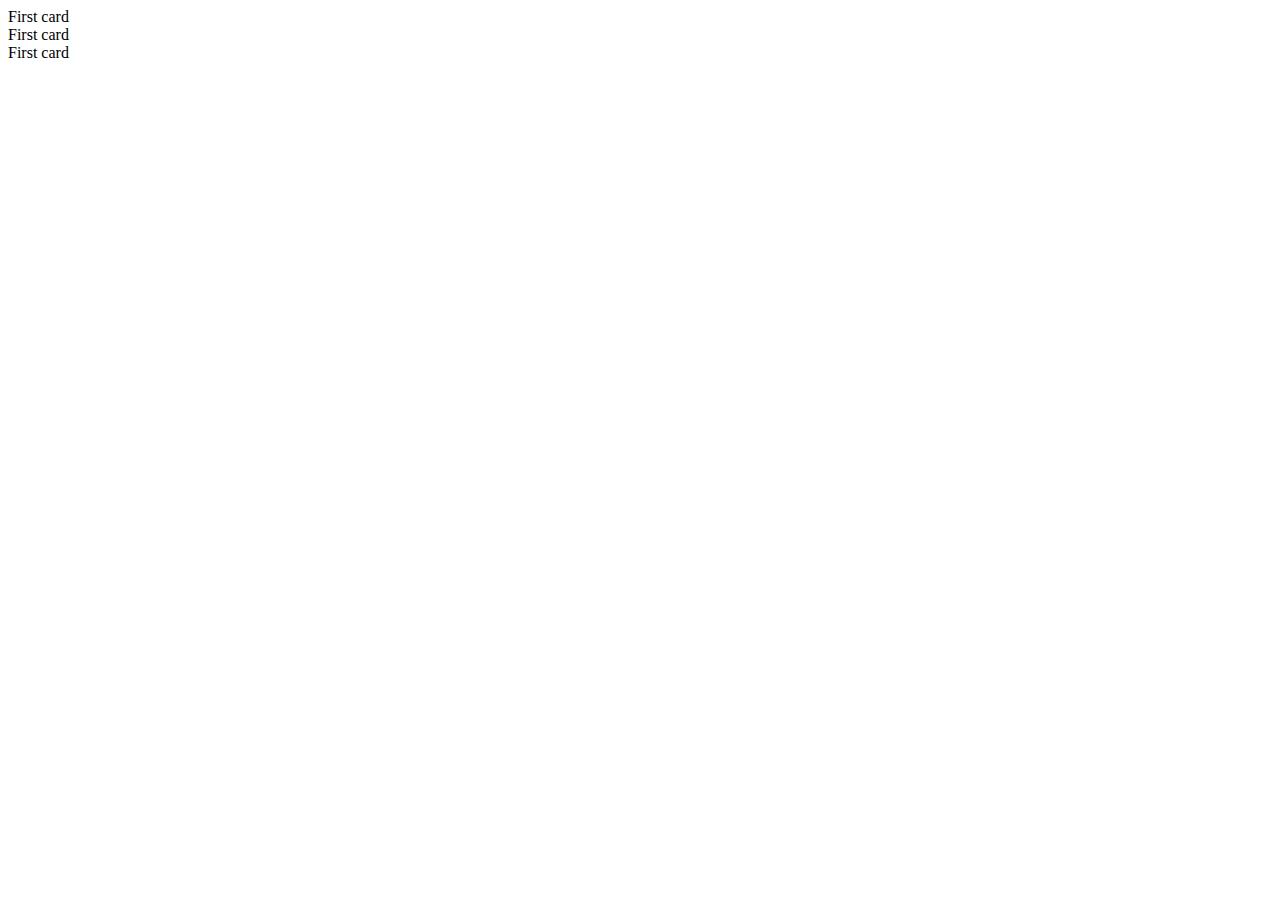
<file: index.html>
<!DOCTYPE html>
<html lang="en">

<head>
  <meta charset="UTF-8" />
  <meta name="viewport" content="width=device-width, initial-scale=1.0" />
  <title>Document</title>
  <!-- Bootstrap cdn -->
  <link href="https://cdn.jsdelivr.net/npm/bootstrap@5.0.2/dist/css/bootstrap.min.css" rel="stylesheet"
    integrity="sha384-EVSTQN3/azprG1Anm3QDgpJLIm9Nao0Yz1ztcQTwFspd3yD65VohhpuuCOmLASjC" crossorigin="anonymous">
  <script src="https://cdn.jsdelivr.net/npm/bootstrap@5.0.2/dist/js/bootstrap.bundle.min.js"
    integrity="sha384-MrcW6ZMFYlzcLA8Nl+NtUVF0sA7MsXsP1UyJoMp4YLEuNSfAP+JcXn/tWtIaxVXM"
    crossorigin="anonymous"></script>
  <!-- Bootstrap cdn -->
  <style>
    /* Sidebar Styles */
    /* #sidebar {
      width: 250px;
      transition: width 0.3s ease;
      background-color: #343a40;
    }
    #sidebar.shrink {
      width: 80px;
    }
    #sidebar .nav-link {
      white-space: nowrap;
      overflow: hidden;
      text-overflow: ellipsis;
      color: #ffffff;
      transition: opacity 0.3s ease;
    }
    #sidebar.shrink .nav-link span {
      display: none;
    }
    #sidebar.shrink .nav-link {
      text-align: center;
    }
    #sidebar .nav-link img {
      width: 30px;
      height: 30px;
      transition: transform 0.3s ease;
    }
    #sidebar.shrink .nav-link img {
      transform: scale(1.2);
    }
    /* Main Content Adjustments */
    /* #main-content {
      flex-grow: 1;
    } */ 
  </style>
</head>
<body>
  
    <div class="container">
      <div class="row">
        <div class="col-lg-4 col-md-6 col-sm-12">
          <div class="card my-3">
            <div class="">First card</div>
          </div>
        </div>
        <div class="col-lg-4 col-md-6 col-sm-12">
          <div class="card shadow border-0">
            <div class="card-body">First card</div>
          </div>
        </div>
        <div class="col-lg-4 col-md-6 col-sm-12">
          <div class="card shadow border-0">
            <div class="card-body">First card</div>
          </div>
        </div>
      </div>
    </div>
  <!-- <div class="container ">
        <div class="d-flex gap-1"> 
      <div>
        <button type="button" class="btn btn-primary">Primary</button>
      </div>
      <div>
        <button type="button" class="btn btn-primary">Primary</button>
      </div>
      <div>
        <button type="button" class="btn btn-primary">Primary</button>
      </div>
      <div>
        <button type="button" class="btn btn-primary">Primary</button>
      </div>
    </div>
    </div> -->
  <!-- <div class="container my-5">
        <div class="w-100 bg-black position-relative" style="height: 500px;">
            <div class="box position-fixed bottom-0 start-0" style="height: 20px;width: 30px;background-color: red;">

            </div>
        </div>
    </div> -->

  <!-- <div class="container">
    <div class="row">
      <div class="col-md-4 col-sm-12">
        <div class="card my-3 border-0" style="height: 100%;">
          <div class="">
            <img src="/pic/robot assistant standing and looking.png" class="d-block img-fluid mx-auto" />
            <div class="about-us-text mx-2 ">
              Our team of developers and financial engineers always place the
              interests of our customers first and swiftly create an appropriate
              and secure solution for every customer request
            </div>
          </div>
        </div>
      </div>
      <div class=" col-md-4 col-sm-12">
        <div class="card my-3  border-0" style="height: 100%;">
          <div class="">
            <img src="/pic/white rocket.png" class="d-block img-fluid mx-auto" />
            <div class="about-us-text mx-2 ">
              Through the implementation of a customer-focused and open-minded strategy, we have established
              ourselves as a leader in the field of payment processing
            </div>
          </div>
        </div>
      </div>
      <div class="col-md-4 col-sm-12">
        <div class="card my-3 border-0" style="height: 100%;">
          <div class="">
            <img src="/pic/front view of dog astronaut looking aside.png" class="d-block img-fluid mx-auto" />
            <div class="about-us-text mx-2">
              Our company's payment processing services are accurate and helpful for a wide variety of
              industries, including e-commerce, retail, gambling and betting, currency, foreign exchange,
              money transfer services, travel and leisure services, social services, and tickets, amongst many
              others </div>
          </div>
        </div>
      </div>
    </div>
  </div> -->

  <!-- <div class="row justify-content-between mt-5">
                    <div class="col-12 col-md-12 col-lg-7">
                        <div class="row">
                            <div class="col-2  "><img src="/pic/mobile credit card and coins.png"
                                    class="d-block img-fluid mx-auto "></div>
                            <div class="col-10  ">MostPay is the most well regarded payment processor that is both
                                transparent and safe. We prioritize the safety of our clients' money and data since we
                                are a regulated financial institution that is subject to supervisory authority and
                                maintains compliance with the PCI DSS</div>
                        </div>
                        <div class="row">
                            <div class="col-2  "><img src="/pic/three grey metal gears.png"
                                    class="d-block img-fluid mx-auto "></div>
                            <div class="col-10">As our payment processing platform is built on top of pre-existing
                                infrastructure, businesses may take advantage of a more straightforward setup process,
                                which lowers the overall cost of implementation</div>
                        </div>
                        <div class="row">
                            <div class="col-2  "><img src="/pic/graduation cap lying on pile of books.png"
                                    class="d-block img-fluid mx-auto "></div>
                            <div class="col-10  ">As we put the requirements of our merchants first, our team of
                                developers, as well as our experts in global payment and compliance, are prepared to
                                assist our customers at every stage of the process</div>
                        </div>
                        <div class="row">
                            <div class="col-2  "><img src="/pic/check machine side view.png"
                                    class="d-block img-fluid mx-auto "></div>
                            <div class="col-10  ">Businesses may easily establish up and accept payments thanks to our
                                streamlined onboarding process and e-commerce payments interfaces</div>
                        </div>
                        <div class="row">
                            <div class="col-2  "><img src="/pic/Laptop at workplace showing growth chart.png"
                                    class="d-block img-fluid mx-auto "></div>
                            <div class="col-10 ">Our team is comprised of the most talented fintech engineers, who have
                                created a bespoke application that streamlines process and enables customers to increase
                                their revenues</div>
                        </div>
                        <div class="row ">
                            <div class="col-2 "><img src="/pic/orange package.png" class="d-block img-fluid mx-auto ">
                            </div>
                            <div class="col-10 ">We offer solutions that are universal and can be modified to any business
                                that the merchant may be involved in</div>
                        </div>

                    </div>
                    <div class="col-5 d-none d-lg-block d-md-none">
                        <div class="col-12 mb-5">
                            <img src="/pic/young men at work.png" class="d-block img-fluid mx-auto advantage-img ">
                        </div>
                        <div class="col-12">
                            <img src="/pic/young people in casual clothes standing.png"
                                class="d-block img-fluid mx-auto advantage-img">
                        </div>
                    </div>
                </div> -->

  <!-- <div class="col">Lorem ipsum dolor sit amet consectetur adipisicing elit. Ullam, provident!</div>
                <div class="col">Lorem, ipsum dolor sit amet consectetur adipisicing elit. Eos, id!</div> -->


  <!-- <div class="col-lg-4 col-md-4 col-sm-12">
                    <img src="/pic/robot assistant standing and looking.png" class="d-block img-fluid mx-auto" />
                    <div class="about-us-text">
                        Our team of developers and financial engineers always place the
                        interests of our customers first and swiftly create an appropriate
                        and secure solution for every customer request
                    </div>
                </div>

                <div class="col-lg-4 col-md-4 col-sm-12">
                    <img src="/pic/white rocket.png" class="d-block img-fluid mx-auto" />
                    <div class="about-us-text">
                        Through the implementation of a customer-focused and open-minded strategy, we have established
                        ourselves as a leader in the field of payment processing
                    </div>
                </div>

                <div class="col-lg-4 col-md-4 col-sm-12">
                    <img src="/pic/front view of dog astronaut looking aside.png" class="d-block img-fluid mx-auto" />
                    <div class="about-us-text">
                        Our company's payment processing services are accurate and helpful for a wide variety of
                        industries, including e-commerce, retail, gambling and betting, currency, foreign exchange,
                        money transfer services, travel and leisure services, social services, and tickets, amongst many
                        others </div>
                </div> -->
  <!-- <div class="container">
    <div class="row d-flex justify-content-between mt-5">
      <div class="col-6 col-md-2">
        <div class="card shadow border-0" style="background-color: rgb(244, 200, 96)">
          <div class="card-body text-center">
            <img src="/pic/black headphones front view.png" class="d-block img-fluid mx-auto mb-2" />
            <div class="about-us-card-text">Support 24/7</div>
          </div>
        </div>
      </div>

      <div class="col-6 col-md-2">
        <div class="card shadow border-0" style="background-color: rgb(244, 200, 96)">
          <div class="card-body text-center">
            <img src="/pic/blue binoculars.png" class="d-block img-fluid mx-auto mb-2" />
            <div class="about-us-card-text">Transparency</div>
          </div>
        </div>
      </div>

      <div class="col-6 col-md-2 my-2 my-md-0">
        <div class="card shadow border-0" style="background-color: rgb(244, 200, 96)">
          <div class="card-body text-center">
            <img src="/pic/golden key.png" class="d-block img-fluid mx-auto mb-2" />
            <div class="about-us-card-text">Security</div>
          </div>
        </div>
      </div>

      <div class="col-6 col-md-2 my-2 my-md-0">
        <div class="card shadow border-0" style="background-color: rgb(244, 200, 96)">
          <div class="card-body text-center">
            <img src="/pic/side view of white screen laptop.png" class="d-block img-fluid mx-auto mb-2" />
            <div class="about-us-card-text">Portability</div>
          </div>
        </div>
      </div>

      <div class="col-12 col-md-2">
        <div class="card shadow border-0" style="background-color: rgb(244, 200, 96)">
          <div class="card-body text-center">
            <img src="/pic/pink piggy bank.png" class="d-block img-fluid mx-auto mb-2" />
            <div class="about-us-card-text">Cost Effective</div>
          </div>
        </div>
      </div>
    </div>
  </div> -->

  <!-- <div class="container">
    <div class="d-flex flex-wrap justify-content-between mt-5">
      <div class="card shadow border-0 mb-2" style="background-color: rgb(244, 200, 96);  margin: 0 10px; max-width: 150px;">
        <div class="card-body text-center">
          <img src="/pic/black headphones front view.png" class="d-block img-fluid mx-auto mb-2" />
          <div class="about-us-card-text">Support 24/7</div>
        </div>
      </div>
  
      <div class="card shadow border-0 mb-2" style="background-color: rgb(244, 200, 96);  margin: 0 10px; max-width: 150px;">
        <div class="card-body text-center">
          <img src="/pic/blue binoculars.png" class="d-block img-fluid mx-auto mb-2" />
          <div class="about-us-card-text">Transparency</div>
        </div>
      </div>
  
      <div class="card shadow border-0 mb-2" style="background-color: rgb(244, 200, 96);  margin: 0 10px; max-width: 150px;">
        <div class="card-body text-center">
          <img src="/pic/golden key.png" class="d-block img-fluid mx-auto mb-2" />
          <div class="about-us-card-text">Security</div>
        </div>
      </div>
  
      <div class="card shadow border-0 mb-2" style="background-color: rgb(244, 200, 96);  margin: 0 10px; max-width: 150px;">
        <div class="card-body text-center">
          <img src="/pic/side view of white screen laptop.png" class="d-block img-fluid mx-auto mb-2" />
          <div class="about-us-card-text">Portability</div>
        </div>
      </div>
  
      <div class="card shadow border-0 mb-2" style="background-color: rgb(244, 200, 96);  margin: 0 10px; max-width: 150px;">
        <div class="card-body text-center">
          <img src="/pic/pink piggy bank.png" class="d-block img-fluid mx-auto mb-2" />
          <div class="about-us-card-text">Cost Effective</div>
        </div>
      </div>
    </div>
  </div> -->


  <!-- <div class="d-flex">
 
    <nav id="sidebar" class="vh-100 p-3">
      <ul class="nav flex-column">
        <li class="nav-item">
          <a href="#" class="nav-link d-flex align-items-center">
            <img src="https://via.placeholder.com/30" alt="Icon">
            <span class="ms-2">Dashboard</span>
          </a>
        </li>
        <li class="nav-item">
          <a href="#" class="nav-link d-flex align-items-center">
            <img src="https://via.placeholder.com/30" alt="Icon">
            <span class="ms-2">Profile</span>
          </a>
        </li>
        <li class="nav-item">
          <a href="#" class="nav-link d-flex align-items-center">
            <img src="https://via.placeholder.com/30" alt="Icon">
            <span class="ms-2">Settings</span>
          </a>
        </li>
      </ul>
    </nav>

  
    <div id="main-content">
      <button id="toggleButton" class="btn btn-primary m-3">Toggle Sidebar</button>
      <div class="container mt-5">
        <h1>Main Content Area</h1>
        <p>Click the button to toggle the sidebar size.</p>
      </div>
    </div>
  </div>

 
  <script src="https://cdn.jsdelivr.net/npm/bootstrap@5.3.3/dist/js/bootstrap.bundle.min.js"></script>
  <script>
    // Sidebar toggle functionality
    const sidebar = document.getElementById('sidebar');
    const toggleButton = document.getElementById('toggleButton');

    toggleButton.addEventListener('click', () => {
      sidebar.classList.toggle('shrink');
    });
  </script> -->
</body>

</html>
</file>
